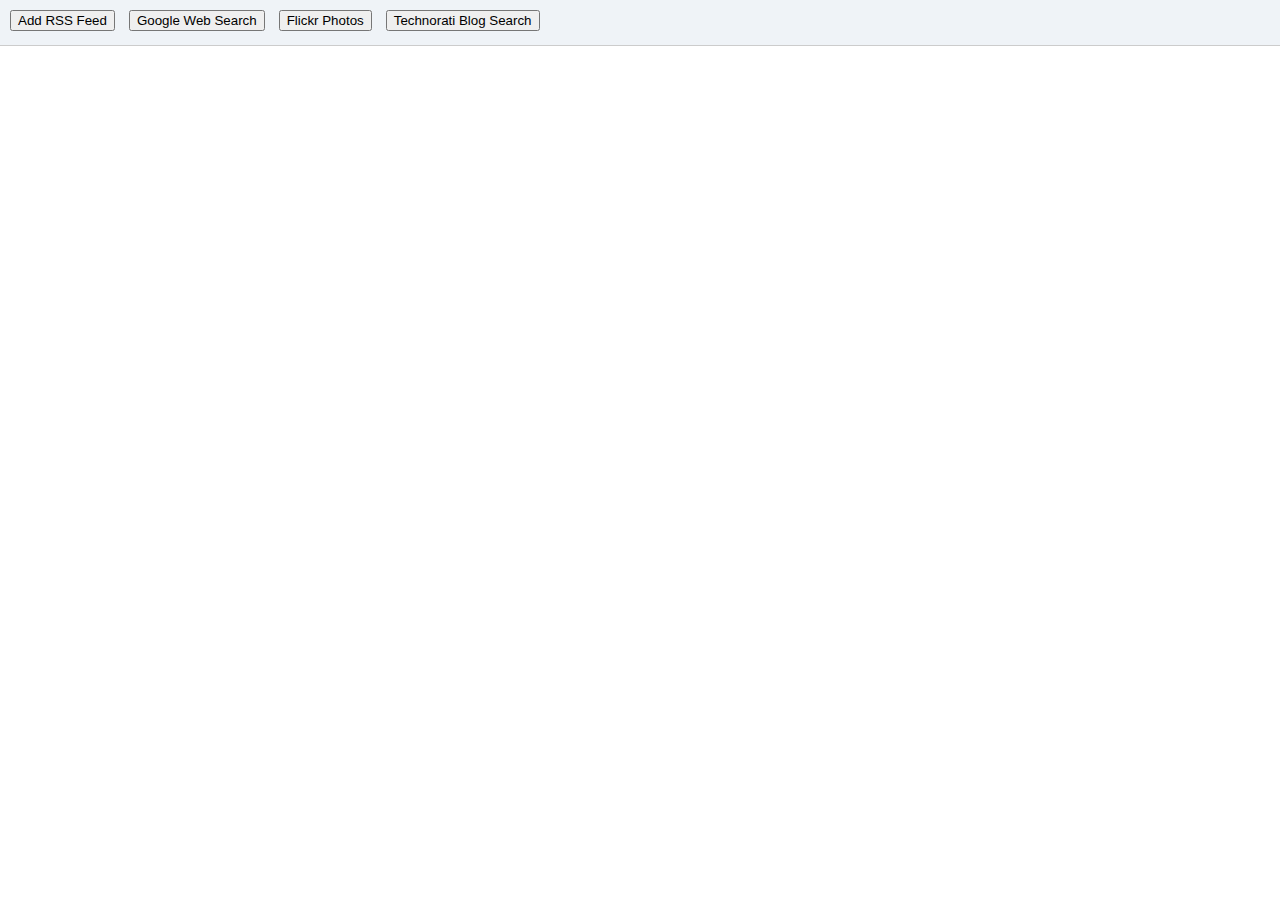
<file: old/js/index.html>
<!DOCTYPE HTML PUBLIC "-//W3C//DTD HTML 4.0 Transitional//EN">
<HTML>
<HEAD>
<TITLE> AJAX Desktop </TITLE>
<style>
body{
        padding: 0;
        margin: 0;
}
.widget{
        width: 280;
        min-height: 50px;
        border: 1px solid #CACACA;
        background-color: #FFFFEA;
        position: absolute;
}
.rss{
        font-size: 8pt;
        font-family: arial;

}
A:link{
        color:black;
}
</style>
<script type='text/javascript' src='http://www.sukhchander.com/js/JMuseManager.js'> </script>
<script type='text/javascript' src='http://www.sukhchander.com/js/JRSSManager.js'> </script>
<script type='text/javascript' src='http://www.sukhchander.com/js/SearchResultObjects.js'> </script>
<script type='text/javascript' src='http://www.sukhchander.com/js/JSearchManager.js'> </script>
<SCRIPT LANGUAGE="JavaScript">
<!--

//zIndex counter
var z=100;
var xleft=150;
var xright=150;

//----------------------- MuseStorm components code ------------------------
var manager=new MuseManager();
manager.init("DesktopKey", this);

var rssManager=new RSSManager();
rssManager.init(manager, "rssManager", this);

//SearchManager and handler for Google Web Search
var handler=new Object();       
var searchManager=new SearchManager();
searchManager.init(manager, "searchManager", handler);
//SearchManager and handler for Flickr Photos
var fhandler=new Object();      
var fsearchManager=new SearchManager();
fsearchManager.init(manager, "fsearchManager", fhandler);
//SearchManager and handler for Ebay auctions
var ehandler=new Object();      
var esearchManager=new SearchManager();
esearchManager.init(manager, "esearchManager", ehandler);
//SearchManager and handler for Blogs 
var bhandler=new Object();      
var bsearchManager=new SearchManager();
bsearchManager.init(manager, "bsearchManager", bhandler);


//----------------------- code for adding an RSS widget
--------------------------
function openFeedBox(){
        document.getElementById("addfeed").style.visibility="visible";
        z++;
        document.getElementById("addfeed").style.zIndex=z;z++;  
        document.getElementById("feed_url").value="";
}

//take user feed URL and (1) load feed (2) add widget to desktop
function addUserFeed(){
        document.getElementById('addfeed').style.visibility='hidden';   //hide
the control
        var fd=document.getElementById("feed_url").value;       
        if (fd==null || fd.length==0)
                return;
        if (rssManager.getFeedByURL(fd)!=null){ //feed already exists
                alert("Feed: "+fd+"\nalready exists");
                return;
        }       
        addFeed(fd);    //add feed to desktop
        rssManager.addFeed(fd);         //add feed to RSSManager and load feed
data
}

//add feed to desktop
function addFeed(str){  //str holds the feed url
        if (str!=null && str.length>0){
                var w=document.getElementById("widgets");               
                w.innerHTML+="<div id='widget_"+str+"' type='rss' class='widget'
style='position: absolute; left: "+xleft+";top: "+xright+"; width: 280;'>
<div style='cursor: move; width: 100%; height: 16; background-color: #CCCCFF;
border-bottom: 1px solid #CACACA; '><table  style='font-family: arial;
font-size: 8pt;' width=100% cellpadding=0 cellspacing=0 border=0><tr><td
ALIGN=left id='titlebar_"+str+"' style='padding-left: 5px;'>Loading...</td><td
align=right style='padding-right: 5px;'> <a
href=javascript:closeWidget('widget_"+str+"')
style='text-decoration:none;'><b>X</b></a></td></tr></table></div><div
id='content_"+str+"' style='padding: 5px; font-family: arial; font-size: 8pt;
width: 100%'></div></div>";
                xleft+=20;
                xright+=20;
        }
}

//handle RSS feed data from the server - called from RSSManager
function onGetFeed(feed,res){   
        var w=document.getElementById("content_"+feed.getFeedUrl());
        if (w==null)
                return;
        w.innerHTML=""; 
        var arr=feed.getItems();
        var len=arr.length<=7 ? arr.length : 7;
        var str="";
        str+="<ul style='margin: 0; padding:0;'>";
        for (var i=0;i<len ;i++ ){              
                str+="<li style='font-size: 9pt; font-family: arial;
list-style-image:
url(http://www.musestorm.com/scripts/widgets/images/checkers_bullet.gif);
padding: 0;padding-top: 4px; margin-left: 12;'><a href='"+arr[i].getUrl()+"'
style='color: #333333;'>"+arr[i].getTitle()+"</a></li>";
        }
        str+="</ul>";
        w.innerHTML+=str;
        document.getElementById("titlebar_"+feed.getFeedUrl()).innerHTML=feed.getTitle();
}

//---------------------------- handle search events --------------------------

function addGoogleWebSearch(){
        if (document.getElementById('widget_google')!=null)             //widget
already on desktop
                return;
        //add widget to desktop
        var w=document.getElementById("widgets");       
        w.innerHTML+="<div id='widget_google' type='search' class='widget'
style='position: absolute; top: 70; left: 70; width: 300; z-index: "+z+"'><div
style='cursor: move; width: 100%; height: 16; background-color: #CCCCFF;
border-bottom: 1px solid #CACACA; '><table  style='font-family: arial;
font-size: 8pt;' width=100% cellpadding=0 cellspacing=0 border=0><tr><td
ALIGN=left id='titlebar_google' style='padding-left: 5px;'>Google Search</td><td
align=right style='padding-right: 5px;'> <a
href=javascript:closeWidget('widget_google')
style='text-decoration:none;'><b>X</b></a></td> </tr></table></div><div
id='google_content' style='padding: 4 4 4 10; background-color: #FFFFEA;
font-family: arial; font-size: 9pt;'><input type=text style='font-family:arial;
font-size: 10px;' id='searchtext' name='searchtext'> <input type=button
style='font-family:arial; font-size: 9px;' value='search'
onclick='searchGoogle()'></div></div>";
        z++;
}

function addFlickr(){
        if (document.getElementById('widget_flickr')!=null)             //widget
already on desktop
                return;
        //add widget to desktop
        var w=document.getElementById("widgets");       
        w.innerHTML+="<div id='widget_flickr' type='search' class='widget'
style='position: absolute; top: 200; left: 20; width: 270; z-index: "+z+"'><div
style='cursor: move; width: 100%; height: 16; background-color: #CCCCFF;
border-bottom: 1px solid #CACACA; '><table  style='font-family: arial;
font-size: 8pt;' width=100% cellpadding=0 cellspacing=0 border=0><tr><td
ALIGN=left id='titlebar_flickr' style='padding-left: 5px;'>Flickr Photos</td><td
align=right style='padding-right: 5px;'> <a
href=javascript:closeWidget('widget_flickr')
style='text-decoration:none;'><b>X</b></a></td> </tr></table></div><div
id='flickr_content' style='padding: 4 4 4 10; background-color: #FFFFEA;
font-family: arial; font-size: 9pt;'><input type=text style='font-family:arial;
font-size: 10px;' id='flickrtext'> <input type=button style='font-family:arial;
font-size: 9px;' value='View Photos' onclick='searchFlickr()'></div></div>";
        z++;
}

function addBlogs(){
        if (document.getElementById('widget_blogs')!=null)              //widget
already on desktop
                return;
        //add widget to desktop
        var w=document.getElementById("widgets");       
        w.innerHTML+="<div id='widget_blogs' type='search' class='widget'
style='position: absolute; top: 250; left: 20; width: 270; z-index: "+z+"'><div
style='cursor: move; width: 100%; height: 16; background-color: #CCCCFF;
border-bottom: 1px solid #CACACA; '><table  style='font-family: arial;
font-size: 8pt;' width=100% cellpadding=0 cellspacing=0 border=0><tr><td
align=left id='titlebar_blogs' style='padding-left: 5px;'>Technorati Blog
Search</td><td align=right style='padding-right: 5px;'> <a
href=javascript:closeWidget('widget_blogs')
style='text-decoration:none;'><b>X</b></a></td> </tr></table></div><div
id='blogs_content' style='padding: 4 4 4 10; background-color: #FFFFEA;
font-family: arial; font-size: 9pt;'><input type=text style='font-family:arial;
font-size: 10px;' id='blogstext'> <input type=button style='font-family:arial;
font-size: 9px;' value='Search Technorati'
onclick='searchBlogs()'></div></div>";
        z++;    
}

//Google Web search
handler.onNewSearch=function(){         //start a new search
        searchManager.getFirstResults(searchManager.SEARCH_WEB,10);
}
//Flickr photos
fhandler.onNewSearch=function(){                //start a new search
        fsearchManager.getFirstResults(fsearchManager.SEARCH_PHOTOS,9);
}
//Technorati 
bhandler.onNewSearch=function(){                //start a new search
        bsearchManager.getFirstResults(bsearchManager.SEARCH_BLOGS,10);
}


//Google Web search
handler.onWebResults=function(arr,res){         //place search results in widget
        if (res.status!="OK" || arr==null)
                return;
        var w=document.getElementById("google_content");
        if (!w)
                return;
        w.innerHTML="";
        var str="<ul style='padding:0 ; margin: 0 0 0 0;'>";    
        for (var i=0;i<arr.length;i++ )
        {                                       
                str+="<li style='font-size: 9pt; font-family: arial;
list-style-image:
url(http://www.musestorm.com/scripts/widgets/images/checkers_bullet.gif);
padding: 0;padding-top: 4px; margin-left: 12;'><a
href='"+searchManager.openResult(arr[i].getMuseStormID())+"'
title='"+arr[i].getSummary()+"' style='color: #333333;'>";
                str+=arr[i].getTitle()+"</a></li>";
        }
        str+="</ul>";
        w.innerHTML=str;
        w.innerHTML+="<br><table align=center width=90% cellpadding=0
cellspacing=0 border=0><tr><td align=center><span style='font-size: 8pt;
font-family: arial; ' align=right><b><a href='javascript:handler.prev()'
style='text-decoration: none; color: blue;'>&lt;&lt; prev</a>&nbsp;&nbsp;<a
href='javascript:handler.next()' style='text-decoration: none; color:
blue;'>next &gt;&gt;</a></b></span></td></tr></table>";
}

//Flickr photos
fhandler.onPhotosSearchResults=function(arr,res){               //place search
results in widget
        if (res.status!="OK" || arr==null)
                return;
        var w=document.getElementById("flickr_content");
        if (!w)
                return;
        w.innerHTML="";
        var str="";
        for (var i=0;i<arr.length;i++ )
        {
                str+="<a
href='"+fsearchManager.openResult(arr[i].getMuseStormID())+"'><img border='0'
src='"+arr[i].getThumbnail().url+"' width='60' height='60' style='padding: 4px;'
alt='"+arr[i].getTitle()+"'></a>";      
        }       
        w.innerHTML=str;
        w.innerHTML+="<table width=90% cellpadding=0 cellspacing=0
border=0><tr><td align=center><span style='font-size: 8pt; font-family: arial; '
align=right><b><a href='javascript:fhandler.prev()' style='text-decoration:
none; color: blue;'>&lt;&lt; prev</a>&nbsp;&nbsp;<a
href='javascript:fhandler.next()' style='text-decoration: none; color:
blue;'>next &gt;&gt;</a></b></span></td></tr></table></div>";   
}

//Blogs
bhandler.onBlogsSearchResults=function(arr,res){                //place search
results in widget
        if (res.status!="OK" || arr==null)
                return;
        var w=document.getElementById("blogs_content");
        if (!w)
                return;
        w.innerHTML="";
        var str="<ul style='padding: 0; margin: 0;'>";
        for (var i=0;i<arr.length;i++ )
        {
                str+="<li style='font-size: 9pt; font-family: arial;
list-style-image:
url(http://www.musestorm.com/scripts/widgets/images/checkers_bullet.gif);
padding: 0;padding-top: 4px; margin-left: 12;'><a
href='"+bsearchManager.openResult(arr[i].getMuseStormID())+"'
title='"+arr[i].getExcerpt()+"' style='color: #333333;'>";
                str+=arr[i].getTitle()+"</a></li>";
        }       
        w.innerHTML=str;
        w.innerHTML+="</ul><table width=90% cellpadding=0 cellspacing=0
border=0><tr><td align=center><span style='font-size: 8pt; font-family: arial; '
align=right><b><a href='javascript:bhandler.prev()' style='text-decoration:
none; color: blue;'>&lt;&lt; prev</a>&nbsp;&nbsp;<a
href='javascript:bhandler.next()' style='text-decoration: none; color:
blue;'>next &gt;&gt;</a></b></span></td></tr></table></div>";   
}

//Google Web search
handler.next=function(){
        searchManager.getNextResults(searchManager.SEARCH_WEB,10);
}
//Google Web search
handler.prev=function(){
        searchManager.getPrevResults(searchManager.SEARCH_WEB,10);
}

//Flickr photos
fhandler.next=function(){
        fsearchManager.getNextResults(fsearchManager.SEARCH_PHOTOS,9);
}
//Flickr photos
fhandler.prev=function(){
        fsearchManager.getPrevResults(fsearchManager.SEARCH_PHOTOS,9);
}

//blogs
bhandler.next=function(){
        bsearchManager.getNextResults(bsearchManager.SEARCH_BLOGS,10);
}
//Blogs 
bhandler.prev=function(){
        bsearchManager.getPrevResults(bsearchManager.SEARCH_BLOGS,10);
}

function searchGoogle(){
        var term=document.getElementById("searchtext");         //get the search
term
        if (term.value.length>0){
                searchManager.newSearch(term.value);            //start a new
search
                var w=document.getElementById("google_content");
                w.innerHTML="loading...";
        }
}

function searchFlickr(){
        var term=document.getElementById("flickrtext");         //get the search
term
        if (term.value.length>0){
                fsearchManager.newSearch(term.value);           //start a new
search
                var w=document.getElementById("flickr_content");
                w.innerHTML="loading...";
        }
}

function searchBlogs(){
        var term=document.getElementById("blogstext");          //get the search
term
        if (term.value.length>0){
                bsearchManager.newSearch(term.value);           //start a new
search
                var w=document.getElementById("blogs_content");
                w.innerHTML="loading...";
        }
}

//--------------------- code for dragging / closing a widget
----------------------

function closeWidget(id){       
        var widgets=document.getElementById('widgets');
        var node=document.getElementById(id);
        if (node.attributes['type'].value=="rss")       //remove feed from
RSSManager list
                rssManager.removeFeed(id.substring(id.indexOf('_')+1,id.length));
        widgets.removeChild(node);
}

var ie=document.all;
var firefox=document.getElementById&&!document.all;

var isDrag=false;
var x,y;
var dobj;

function mouseMove(e)
{
  if (isDrag)   //only move the box if the user is dragging it
  {     
        if (firefox){
                dobj.style.left = e.clientX + (tx - x);
                dobj.style.top  = e.clientY + (ty - y);
        }
        else{           //IE
                dobj.style.left = event.clientX + (tx - x);
                dobj.style.top  = event.clientY + (ty - y);
        }    
  }
}

//handle click on widget title bar
function selectMouse(e) 
{       
        if (firefox){
                //verify that user clicked the 'titlebar' element 
                var p=e.target; 
                if (p.attributes['id'] &&
p.attributes['id'].value.indexOf("titlebar")!=-1){
                        isDrag=true;
                        x=e.clientX;
                        y=e.clientY;
                        //get the widget coordinates from the widget root
                        var pstr=p.attributes['id'].value;
                        var
temp=pstr.substring(pstr.indexOf('_')+1,pstr.length);
                        dobj=document.getElementById('widget_'+temp);
                        //record widget location
                        tx=parseInt(dobj.style.left);
                        ty=parseInt(dobj.style.top);
                        //change zIndex
                        dobj.style.zIndex=z; z++;
                }
        }
        else{           //IE
                //verify that user clicked the 'titlebar' element
                var p=event.srcElement;         
                if (p.attributes['id'] &&
p.attributes['id'].value.indexOf("titlebar")!=-1){
                        isDrag=true;
                        x=event.clientX;
                        y=event.clientY;
                        //get the widget coordinates from the widget root
                        var pstr=p.attributes['id'].value;
                        var
temp=pstr.substring(pstr.indexOf('_')+1,pstr.length);                   
                        dobj=document.getElementById('widget_'+temp);
                        //record widget location
                        tx=parseInt(dobj.style.left);
                        ty=parseInt(dobj.style.top);
                        //change zIndex
                        dobj.style.zIndex=z; z++;
                }
        }
}
document.onmousemove=mouseMove;
document.onmousedown=selectMouse;
document.onmouseup=function(){
        isDrag=false;
        dobj=null;
}

//---------------------------------------
function initDesktop(){
        addGoogleWebSearch();
        addFeed("http://blogs.zdnet.com/web2explorer/wp-rss2.php");
        rssManager.addFeed("http://blogs.zdnet.com/web2explorer/wp-rss2.php");
        addFeed("http://feeds.feedburner.com/Techcrunch");
        rssManager.addFeed("http://feeds.feedburner.com/Techcrunch");   
}

//-->

</SCRIPT>
</HEAD>

<BODY onload="initDesktop()">
<!-- top options bar -->
<div id="top_nav" style="height: 45px; background-color: #EFF3F7; border-bottom:
1px solid #CCCCCC;">
        <input type=button value="Add RSS Feed" style="margin-top: 10px;
margin-left: 10px;" onclick="openFeedBox()">
        <input type=button value="Google Web Search" style="margin-top: 10px;
margin-left: 10px;" onclick="addGoogleWebSearch()">
        <input type=button value="Flickr Photos" style="margin-top: 10px;
margin-left: 10px;" onclick="addFlickr()">
        <input type=button value="Technorati Blog Search" style="margin-top:
10px; margin-left: 10px;" onclick="addBlogs()">
</div>

<!-- this is the control that allows user to add an RSS widget to the desktop
-->
<div id="addfeed" style="position: absolute; top: 100; left: 100; padding: 4px;
background-color: #CCCCFF; border: 1px solid #CACACA;height: 22; width: 250;
visibility: hidden; z-index: 90;"><input type=text style="font-family:arial;
font-size: 10px;" id="feed_url"> <input type=button style="font-family:arial;
font-size: 9px;" value="add feed"
onclick="addUserFeed()">&nbsp;&nbsp;&nbsp;&nbsp;<input type=button
style="font-family:arial; font-size: 9px;" value="cancel"
onclick="document.getElementById('addfeed').style.visibility='hidden'"></div>

<!-- this DIV is a placeholder for widgets -->
<div id="widgets">
        
</div>
</BODY>
</HTML>
</file>
